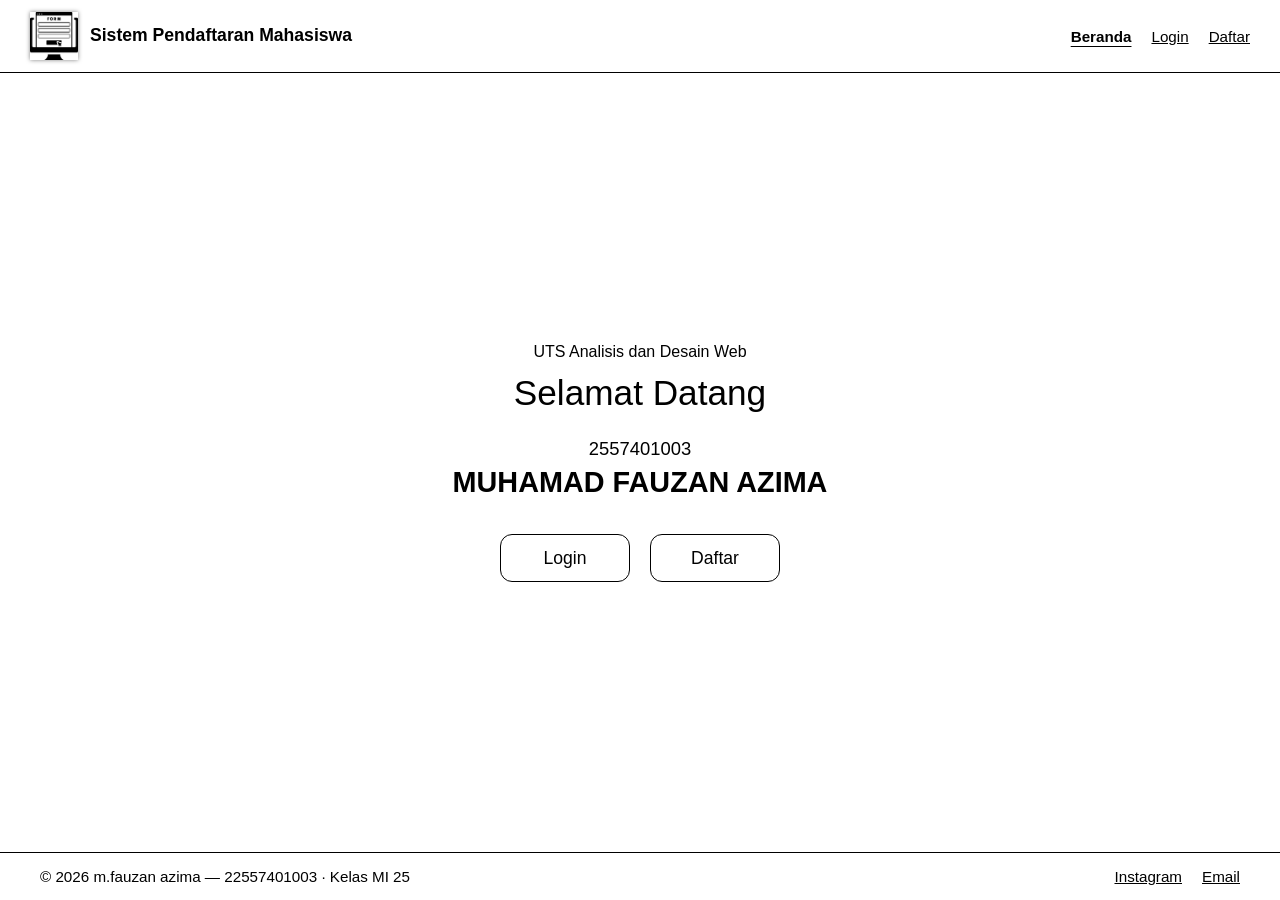
<file: index.html>
<!DOCTYPE html>
<html lang="id">
<head>
    <meta charset="UTF-8">
    <meta name="viewport" content="width=device-width, initial-scale=1.0">
    <title>Halaman Selamat Datang</title>
    <link rel="stylesheet" href="style.css">
</head>
<body>

    <!-- Header -->
    <header class="header">
        <div class="logo-group">
            <div class="logo-box">
                <img src="logo form.png" alt="logo formnya">
            </div>
            <span class="logo-text">Sistem Pendaftaran Mahasiswa</span>
        </div>
        <nav class="nav-links">
            <a href="index.html" class="active">Beranda</a>
            <a href="login.html">Login</a>
            <a href="daftar.html">Daftar</a>
        </nav>
    </header>

    <!-- Konten Utama -->
    <main class="main-content">
        <div class="welcome-container">
            <h3 class="sub-title">UTS Analisis dan Desain Web</h3>
            <h1 class="welcome-title">Selamat Datang</h1>
            <p class="student-nim">2557401003</p>
            <p class="student-name">MUHAMAD FAUZAN AZIMA</p>

            <div class="btn-group">
                <a href="login.html" class="btn">Login</a>
                <a href="daftar.html" class="btn">Daftar</a>
            </div>
        </div>
    </main>

    <!-- Footer -->
    <footer class="footer">
        <div class="footer-left">
            &copy; 2026 m.fauzan azima &mdash; 22557401003 &middot; Kelas MI 25
        </div>
        <div class="footer-right">
            <a href="https://instagram.com" target="_blank">Instagram</a>
            <a href="mailto:email@example.com">Email</a>
        </div>
    </footer>

</body>
</html>
</file>
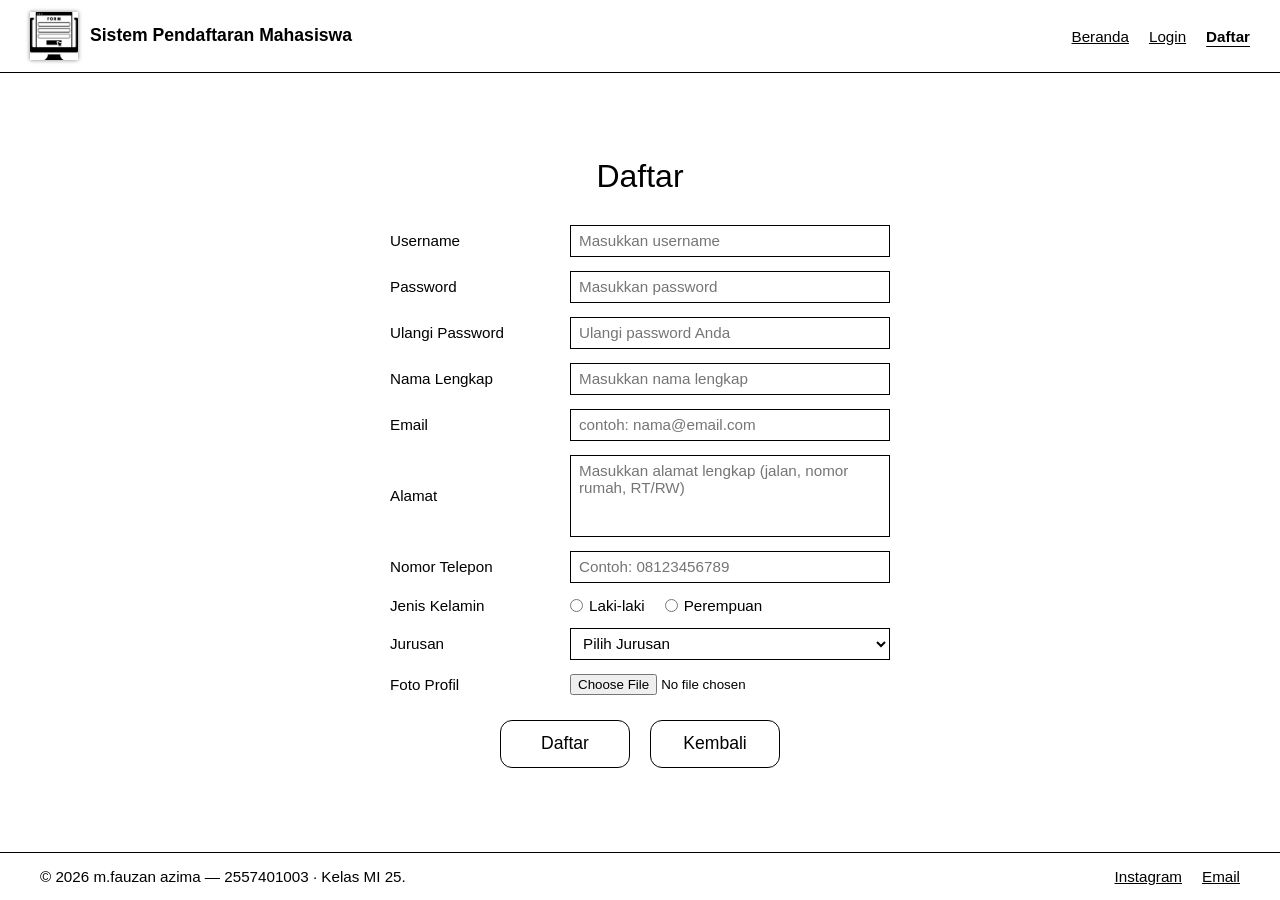
<file: daftar.html>
<!DOCTYPE html>
<html lang="id">
<head>
    <meta charset="UTF-8">
    <meta name="viewport" content="width=device-width, initial-scale=1.0">
    <title>Halaman Daftar</title>
    <link rel="stylesheet" href="style.css">
</head>
<body>

    <!-- Header -->
    <header class="header">
        <div class="logo-group">
            <div class="logo-box">
                <img src="logo form.png" alt="logo formnya">
            </div>
            <span class="logo-text">Sistem Pendaftaran Mahasiswa</span>
        </div>
        <nav class="nav-links">
            <a href="index.html">Beranda</a>
            <a href="login.html">Login</a>
            <a href="daftar.html" class="active">Daftar</a>
        </nav>
    </header>

    <!-- Konten Utama Form -->
    <main class="main-content">
        <h1 class="page-heading">Daftar</h1>

        <form action="login.html" method="get">
            <div class="form-daftar">
                <label for="username">Username</label>
                <input type="text" id="username" name="username" placeholder="Masukkan username" required>

                <label for="password">Password</label>
                <input type="password" id="password" name="password" placeholder="Masukkan password" required>

                <label for="confirm_pass">Ulangi Password</label>
                <input type="password" id="confirm_pass" name="confirm_pass" placeholder="Ulangi password Anda" required>

                <label for="nama">Nama Lengkap</label>
                <input type="text" id="nama" name="nama" placeholder="Masukkan nama lengkap" required>

                <label for="email">Email</label>
                <input type="email" id="email" name="email" placeholder="contoh: nama@email.com" required>

                <label for="alamat">Alamat</label>
                <textarea id="alamat" name="alamat" rows="4" placeholder="Masukkan alamat lengkap (jalan, nomor rumah, RT/RW)" required></textarea>

                <label for="telepon">Nomor Telepon</label>
                <input type="tel" id="telepon" name="telepon" placeholder="Contoh: 08123456789" required>

                <label>Jenis Kelamin</label>
                <div class="radio-group">
                    <label><input type="radio" name="jk" value="Laki-laki" required> Laki-laki</label>
                    <label><input type="radio" name="jk" value="Perempuan"> Perempuan</label>
                </div>

                <label for="jurusan">Jurusan</label>
                <select id="jurusan" name="jurusan" required>
                    <!-- Placeholder pada elemen dropdown select -->
                    <option value="" disabled selected>Pilih Jurusan</option>
                    <option value="Manajemen Informatika">Manajemen Informatika</option>
                    <option value="Sistem Informasi">Sistem Informasi</option>
                    <option value="Teknik Informatika">Teknik Informatika</option>
                </select>

                <label for="foto">Foto Profil</label>
                <input type="file" id="foto" name="foto" accept="image/*">
            </div>
            

            <!-- Tombol Aksi: Daftar ke login.html, Kembali ke index.html -->
            <div class="btn-group">
                <button type="submit" class="btn">Daftar</button>
                <a href="index.html" class="btn">Kembali</a>
            </div>
        </form>
    </main>

    <!-- Footer -->
    <footer class="footer">
        <div class="footer-left">
            &copy; 2026 m.fauzan azima &mdash; 2557401003 &middot; Kelas MI 25.
        </div>
        <div class="footer-right">
            <a href="https://instagram.com" target="_blank">Instagram</a>
            <a href="mailto:email@example.com">Email</a>
        </div>
    </footer>

</body>
</html>
</file>
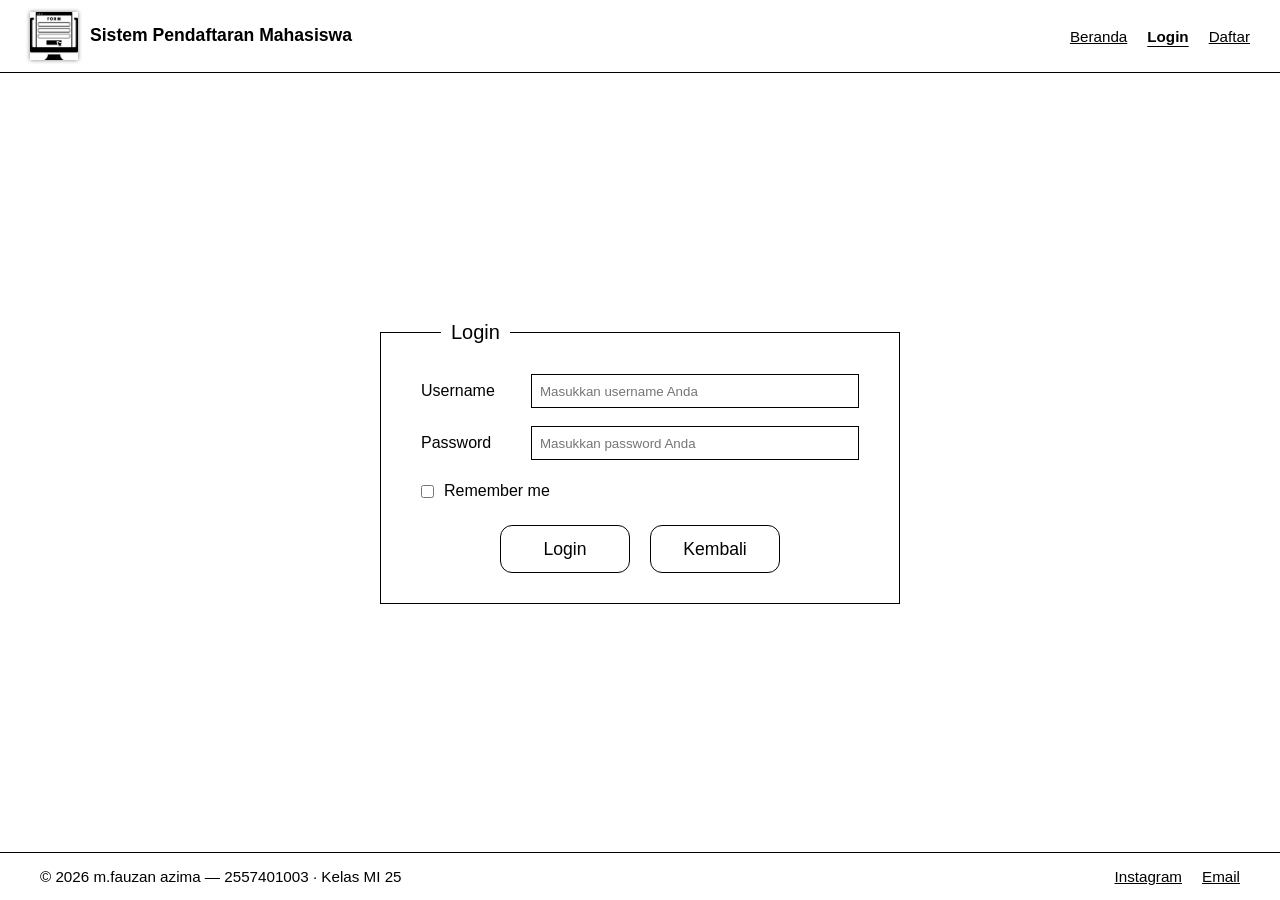
<file: login.html>
<!DOCTYPE html>
<html lang="id">
<head>
    <meta charset="UTF-8">
    <meta name="viewport" content="width=device-width, initial-scale=1.0">
    <title>Halaman Login</title>
    <link rel="stylesheet" href="style.css">
</head>
<body>

    <!-- Header -->
    <header class="header">
        <div class="logo-group">
            <div class="logo-box">
                <img src="logo form.png" alt="logo formnya">
            </div>
            <span class="logo-text">Sistem Pendaftaran Mahasiswa</span>
        </div>
        <nav class="nav-links">
            <a href="index.html">Beranda</a>
            <a href="login.html" class="active">Login</a>
            <a href="daftar.html">Daftar</a>
        </nav>
    </header>

    <!-- Konten Utama: Fieldset Box Login -->
    <main class="main-content">
        <fieldset class="login-box">
            <legend>Login</legend>

            <form action="profil.html" method="get">
                <div class="form-login-grid">
                    <label for="username">Username</label>
                    <input type="text" id="username" name="username" placeholder="Masukkan username Anda" required>

                    <label for="password">Password</label>
                    <input type="password" id="password" name="password" placeholder="Masukkan password Anda" required>

                    <div class="checkbox-row">
                        <input type="checkbox" id="remember" name="remember">
                        <label for="remember">Remember me</label>
                    </div>
                </div>
                <!-- Tombol Aksi: Login ke profil.html, Kembali ke index.html -->
                <div class="btn-group">
                    <button type="submit" class="btn">Login</button>
                    <a href="index.html" class="btn">Kembali</a>
                </div>
            </form>
        </fieldset>
    </main>

    <!-- Footer -->
    <footer class="footer">
        <div class="footer-left">
            &copy; 2026 m.fauzan azima &mdash; 2557401003 &middot; Kelas MI 25
        </div>
        <div class="footer-right">
            <a href="https://instagram.com" target="_blank">Instagram</a>
            <a href="mailto:email@example.com">Email</a>
        </div>
    </footer>

</body>
</html>
</file>
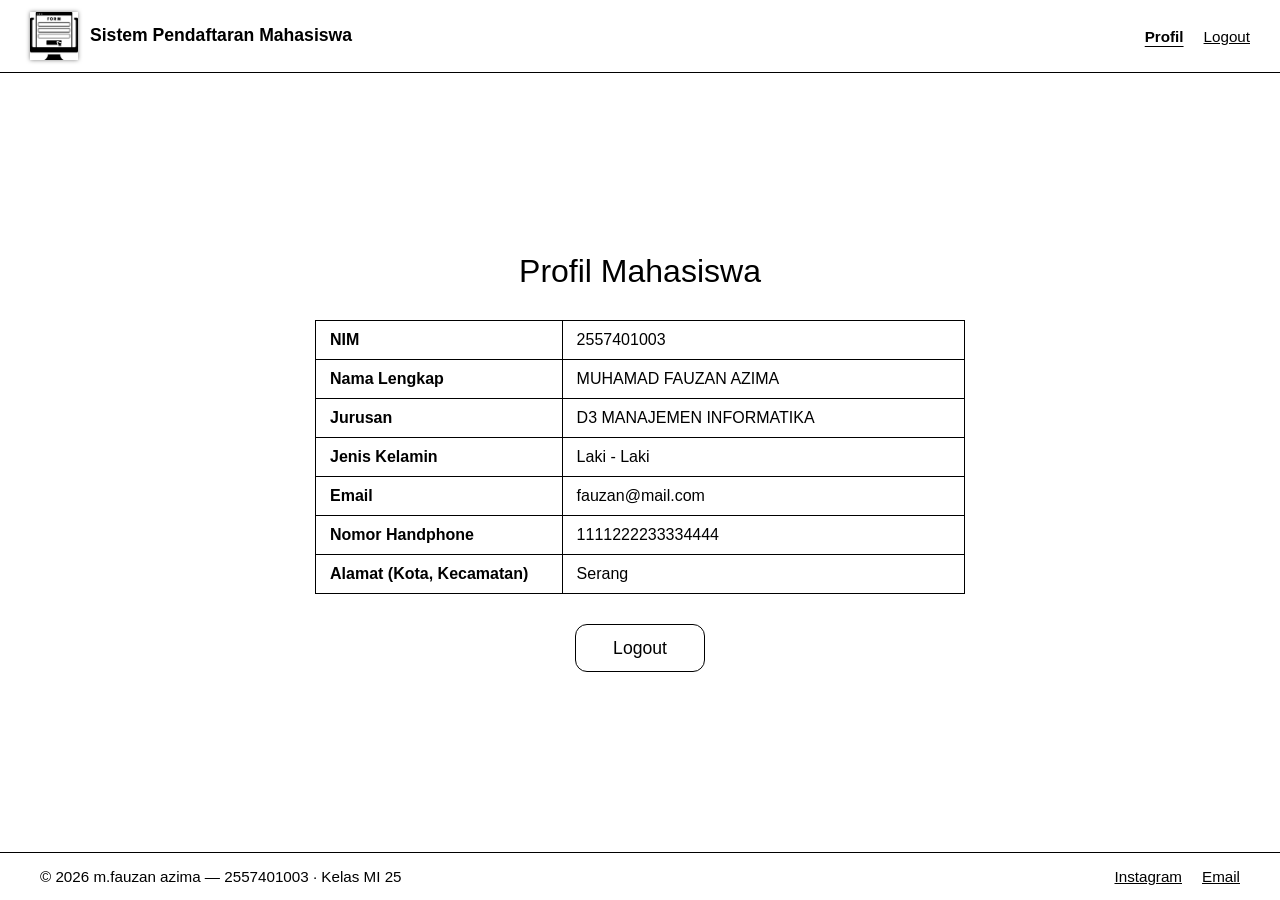
<file: profil.html>
<!DOCTYPE html>
<html lang="id">
<head>
    <meta charset="UTF-8">
    <meta name="viewport" content="width=device-width, initial-scale=1.0">
    <title>Halaman Profil</title>
    <link rel="stylesheet" href="style.css">
</head>
<body>

    <!-- Header Khusus Profil: Menu Profil & Logout -->
    <header class="header">
        <div class="logo-group">
            <div class="logo-box">
            <img src="logo form.png" alt="logo form">
            </div>
            <span class="logo-text">Sistem Pendaftaran Mahasiswa</span>
        </div>
        <nav class="nav-links">
            <a href="profil.html" class="active">Profil</a>
            <a href="index.html">Logout</a>
        </nav>
    </header>

    <!-- Konten Utama Tabel Profil -->
    <main class="main-content">
        <div class="profile-table-container">
            <h1 class="page-heading">Profil Mahasiswa</h1>

            <table class="profile-table">
                <tbody>
                    <tr>
                        <th>NIM</th>
                        <td>2557401003</td>
                    </tr>
                    <tr>
                        <th>Nama Lengkap</th>
                        <td>MUHAMAD FAUZAN AZIMA</td>
                    </tr>
                    <tr>
                        <th>Jurusan</th>
                        <td>D3 MANAJEMEN INFORMATIKA</td>
                    </tr>
                    <tr>
                        <th>Jenis Kelamin</th>
                        <td>Laki - Laki</td>
                    </tr>
                    <tr>
                        <th>Email</th>
                        <td>fauzan@mail.com</td>
                    </tr>
                    <tr>
                        <th>Nomor Handphone</th>
                        <td>1111222233334444</td>
                    </tr>
                    <tr>
                        <th>Alamat (Kota, Kecamatan)</th>
                        <td>Serang</td>
                    </tr>
                </tbody>
            </table>

            <!-- Tombol Logout ke index.html -->
            <div class="btn-group">
                <a href="index.html" class="btn">Logout</a>
            </div>
        </div>
    </main>

    <!-- Footer -->
    <footer class="footer">
        <div class="footer-left">
            &copy; 2026 m.fauzan azima &mdash; 2557401003 &middot; Kelas MI 25
        </div>
        <div class="footer-right">
            <a href="https://instagram.com" target="_blank">Instagram</a>
            <a href="mailto:email@example.com">Email</a>
        </div>
    </footer>

</body>
</html>
</file>
<file: style.css>
* {
    margin: 0;
    padding: 0;
    box-sizing: border-box;
    font-family: Arial, Helvetica, sans-serif;
}

body {
    display: flex;
    flex-direction: column;
    min-height: 100vh;
    background-color: #ffffff;
    color: #000000;
}

/* ================= HEADER ================= */
.header {
    display: flex;
    justify-content: space-between;
    align-items: center;
    padding: 12px 30px;
    border-bottom: 1.5px solid #000000;
    background-color: #ffffff;
    width: 100%;
}

.logo-group {
    display: flex;
    align-items: center;
    gap: 12px;
}

/* Kotak Logo Placeholder Wireframe */
.logo-box {
    width: 48px;
    height: 48px;
    flex-shrink: 0;
}

/* Jika Anda memakai file gambar logo asli */
.logo-box img {
    width: 100%;
    height: 100%;
    object-fit: contain;
    filter: drop-shadow(0 0 2px rgba(0, 0, 0, 0.5));
}

<!-- Garis silang wireframe jika tanpa gambar */
.logo-box:empty::before,
.logo-box:empty::after {
    content: '';
    position: absolute;
    top: 0;
    left: 0;
    width: 100%;
    height: 100%;
}
.logo-box:empty::before {
    background: linear-gradient(to top right, transparent calc(50% - 1px), #000000 calc(50% - 1px), #000000 calc(50% + 1px), transparent calc(50% + 1px));
}
.logo-box:empty::after {
    background: linear-gradient(to bottom right, transparent calc(50% - 1px), #000000 calc(50% - 1px), #000000 calc(50% + 1px), transparent calc(50% + 1px));
}

.logo-text {
    font-size: 1.1rem;
    font-weight: bold;
    color: #000000;
    line-height: 1.2;
}

.nav-links {
    display: flex;
    gap: 20px;
    align-items: center;
    white-space: nowrap;
}

.nav-links a {
    ttext-decoration: none;
    color: #000000;
    font-size: 0.95rem;
}

.nav-links a.active {
    font-weight: bold;
    text-decoration: underline;
    text-underline-offset: 4px;
}

/* ================= KONTEN UTAMA ================= */
.main-content {
    flex: 1;
    display: flex;
    flex-direction: column;
    justify-content: center;
    align-items: center;
    padding: 40px 20px;
}

/* ================= TOMBOL STANDAR WIREFRAME ================= */
.btn-group {
    display: flex;
    gap: 20px;
    justify-content: center;
    margin-top: 25px;
}

.btn {
    display: inline-flex;
    justify-content: center;
    align-items: center;
    min-width: 130px;
    height: 48px;
    padding: 0 25px;
    border: 1.5px solid #000000;
    border-radius: 12px;
    background-color: #ffffff;
    color: #000000;
    font-size: 1.1rem;
    text-decoration: none;
    cursor: pointer;
    transition: background-color 0.2s;
}

.btn:hover {
    background-color: #615757;
}

/* HALAMAN 1 (INDEX) */
.welcome-container {
    text-align: center;
}

.sub-title {
    font-size: 1rem;
    font-weight: normal;
    margin-bottom: 12px;
}

.welcome-title {
    font-size: 2.2rem;
    font-weight: normal;
    margin-bottom: 25px;
}

.student-nim {
    font-size: 1.15rem;
    margin-bottom: 6px;
}

.student-name {
    font-size: 1.8rem;
    font-weight: bold;
    margin-bottom: 35px;
}

/* ================= HALAMAN 2 (DAFTAR) ================= */
.page-heading {
    font-size: 2rem;
    font-weight: normal;
    text-align: center;
    margin-bottom: 30px;
}

.form-daftar {
    display: grid;
    grid-template-columns: 160px 320px;
    row-gap: 14px;
    column-gap: 20px;
    align-items: center;
}

.form-daftar label {
    font-size: 0.95rem;
}

.form-daftar input[type="text"],
.form-daftar input[type="password"],
.form-daftar input[type="email"],
.form-daftar input[type="tel"],
.form-daftar select {
    width: 100%;
    height: 32px;
    border: 1.5px solid #000000;
    background-color: #ffffff;
    padding: 4px 8px;
    font-size: 0.95rem;
    outline: none;
}

.form-daftar textarea {
    width: 100%;
    border: 1.5px solid #000000;
    background-color: #ffffff;
    padding: 6px 8px;
    font-size: 0.95rem;
    outline: none;
    resize: none;
}

.radio-group {
    display: flex;
    gap: 20px;
    align-items: center;
}

.radio-group label {
    display: flex;
    align-items: center;
    gap: 6px;
    cursor: pointer;
}

/* ================= HALAMAN 3 (LOGIN) ================= */
.login-box {
    border: 1.5px solid #000000;
    padding: 30px 40px;
    width: 100%;
    max-width: 520px;
    background-color: #ffffff;
}

.login-box legend {
    padding: 0 10px;
    font-size: 1.25rem;
    font-weight: normal;
    margin-left: 20px;
}

.form-login-grid {
    display: grid;
    grid-template-columns: 110px 1fr;
    row-gap: 18px;
    align-items: center;
    margin-bottom: 18px;
}

.form-login-grid input[type="text"],
.form-login-grid input[type="password"] {
    width: 100%;
    height: 34px;
    border: 1.5px solid #000000;
    padding: 4px 8px;
    outline: none;
}

.checkbox-row {
    grid-column: span 2;
    display: flex;
    align-items: center;
    gap: 10px;
    margin-top: 4px;
}

/* ================= HALAMAN 4 (PROFIL) ================= */
.profile-table-container {
    width: 100%;
    max-width: 650px;
}

.profile-table {
    width: 100%;
    border-collapse: collapse;
    border: 1.5px solid #000000;
    margin-bottom: 30px;
}

.profile-table th,
.profile-table td {
    border: 1.5px solid #000000;
    padding: 10px 14px;
    font-size: 1rem;
}

.profile-table th {
    width: 38%;
    text-align: left;
    font-weight: bold;
}

/* ================= FOOTER ================= */
.footer {
    display: flex;
    justify-content: space-between;
    align-items: center;
    padding: 15px 40px;
    border-top: 1.5px solid #000000;
    font-size: 0.95rem;
}

.footer-right {
    display: flex;
    gap: 20px;
}

.footer-right a {
    color: #000000;
    text-decoration: underline;
}


  /* RESPONSIVE LAYOUT UNTUK HP ANDROID dan IOS */


@media (max-width: 600px) {
    /* 1. Pisahkan Logo dan Menu jadi 2 baris agar TIDAK SALING TABRAK */
    .header {
        flex-direction: column;
        align-items: center;
        gap: 12px;
        padding: 14px 16px;
    }

    .logo-group {
        flex-direction: row;
        justify-content: center;
        text-align: left;
    }

    .logo-box {
        width: 42px;
        height: 42px;
    }

    .logo-text {
        font-size: 0.95rem;
        max-width: 220px; /* Batas teks agar rapi */
    }

    /* 2. Menu navigasi diletakkan di bawah logo dan berada di tengah */
    .nav-links {
        width: 100%;
        justify-content: center;
        gap: 24px;
        padding-top: 4px;
        border-top: 1px dashed #e2e8f0; /* Pembatas tipis */
    }

    .nav-links a {
        font-size: 0.9rem;
    }

    /* 3. Penataan konten tengah */
    .main-content {
        padding: 30px 16px;
        flex: 1;
    }

    .welcome-title {
        font-size: 1.8rem;
    }

    .student-name {
        font-size: 1.35rem;
        word-break: break-word;
    }

    /* Tombol Berdampingan Rapi di HP */
    .btn-group {
        display: flex;
        flex-direction: row;
        justify-content: center;
        gap: 15px;
        width: 100%;
        max-width: 320px;
    }

    .btn {
        flex: 1;
        min-width: unset;
        height: 44px;
        font-size: 0.95rem;
    }

    /* 4. Footer tidak terpotong */
    .footer {
        flex-direction: column;
        gap: 10px;
        padding: 16px;
        text-align: center;
    }

    .footer-left {
        font-size: 0.8rem;
    }

    .footer-right {
        gap: 20px;
    }
}
</file>
